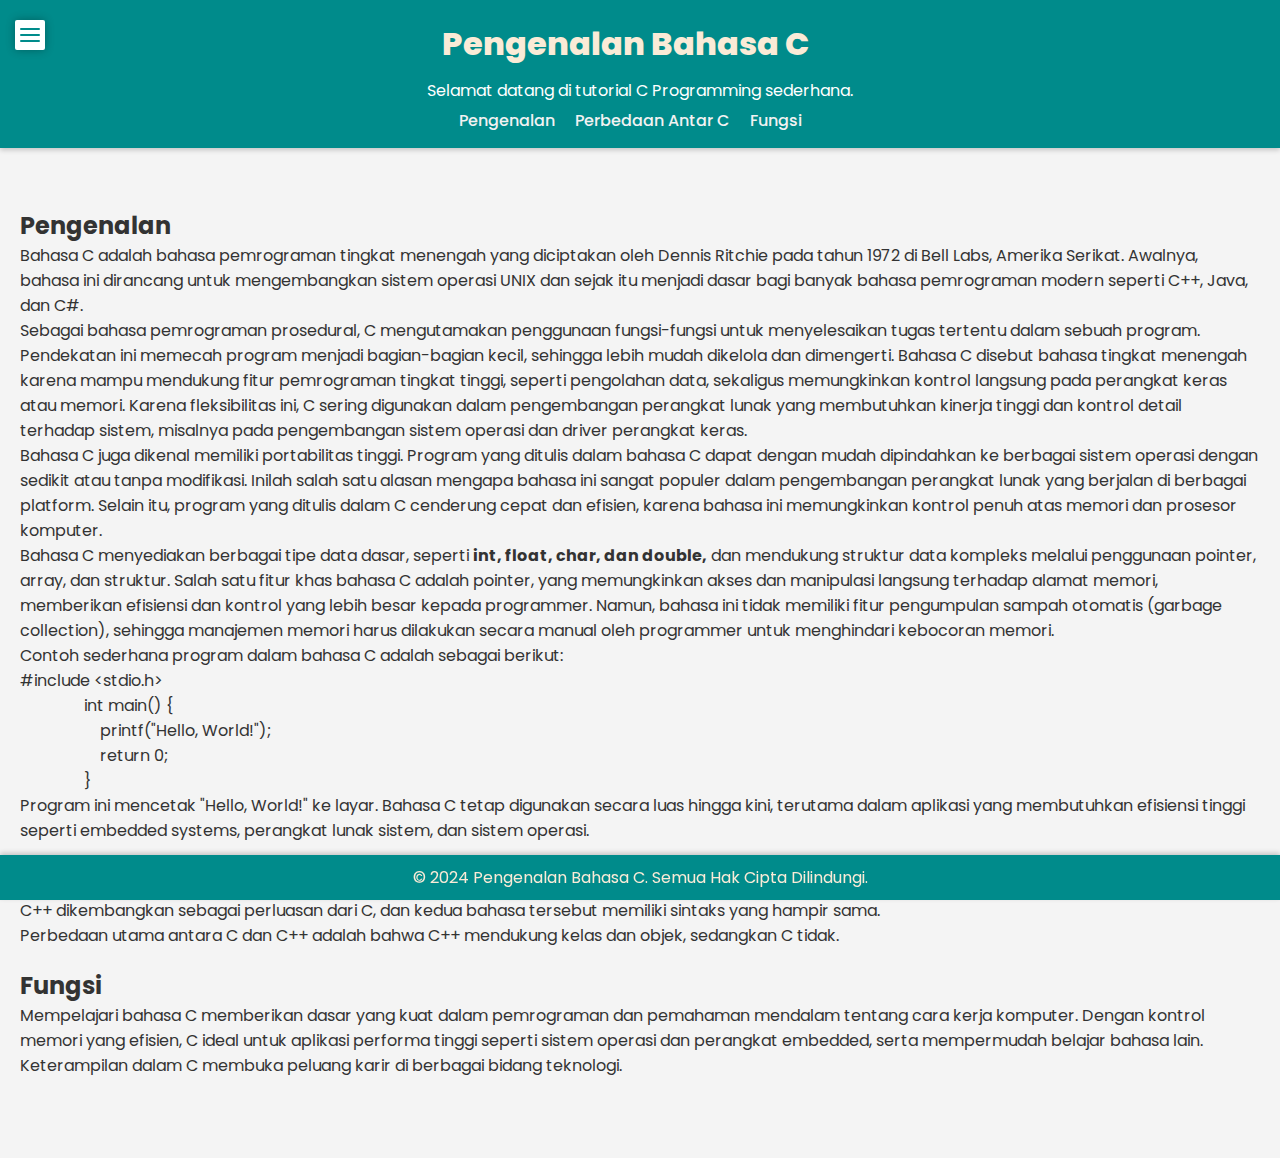
<file: index.html>
<!DOCTYPE html>
<html lang="en">
<head>
    <meta charset="UTF-8">
    <meta name="viewport" content="width=device-width, initial-scale=1.0">
    <title>Pengenalan Bahasa C</title>
    <link rel="stylesheet" href="style.css">
</head>
<body>
    <label>
        <input type="checkbox">
        <div class="toggle">
            <span class="top_line common"></span>
            <span class="middle_line common"></span>
            <span class="bottom_line common"></span>
        </div>
        <div class="slide">
            <h1>MENU</h1>
            <ul>
                <li><a href="index.html">Home</a></li>
                <li><a href="index2.html">Sintaksis Bahasa C</a></li>
                <li><a href="index3.html">Output C (Cetak Teks)</a></li>
                <li><a href="index4.html">C Komentar</a></li>
                <li><a href="index5.html">Operator Dalam C</a></li>
                <li><a href="index6.html">Struktur Kontrol Dalam C</a></li>
                <li><a href="index7.html">Penutup</a></li>
            </ul>
        </div>
      </label>
    <header>
        <h1>Pengenalan Bahasa C</h1>
        <p>Selamat datang di tutorial C Programming sederhana.</p>
        <nav>
            <ul>
                <li><a href="#introduction">Pengenalan</a></li>
                <li><a href="#difference">Perbedaan Antar C</a></li>
                <li><a href="#functions">Fungsi</a></li>
            </ul>
        </nav>
    </header>

    <main>
        <section id="introduction">
            <h2>Pengenalan</h2>
            <p>
                Bahasa C adalah bahasa pemrograman tingkat menengah yang diciptakan oleh Dennis Ritchie pada tahun 1972 di Bell Labs, 
                Amerika Serikat. Awalnya, bahasa ini dirancang untuk mengembangkan sistem operasi UNIX dan sejak itu menjadi dasar bagi banyak bahasa pemrograman modern seperti C++, Java, dan C#.
            </p>
            <p>
                Sebagai bahasa pemrograman prosedural, C mengutamakan penggunaan fungsi-fungsi untuk menyelesaikan tugas tertentu dalam sebuah program. 
                Pendekatan ini memecah program menjadi bagian-bagian kecil, sehingga lebih mudah dikelola dan dimengerti. Bahasa C disebut bahasa tingkat menengah karena mampu mendukung fitur pemrograman tingkat tinggi, 
                seperti pengolahan data, sekaligus memungkinkan kontrol langsung pada perangkat keras atau memori. Karena fleksibilitas ini, C sering digunakan dalam pengembangan perangkat lunak yang membutuhkan kinerja tinggi dan kontrol detail terhadap sistem, 
                misalnya pada pengembangan sistem operasi dan driver perangkat keras.
            </p>
            <p>
                Bahasa C juga dikenal memiliki portabilitas tinggi. Program yang ditulis dalam bahasa C dapat dengan mudah dipindahkan ke berbagai sistem operasi dengan sedikit atau tanpa modifikasi. 
                Inilah salah satu alasan mengapa bahasa ini sangat populer dalam pengembangan perangkat lunak yang berjalan di berbagai platform. Selain itu, program yang ditulis dalam C cenderung cepat dan efisien, 
                karena bahasa ini memungkinkan kontrol penuh atas memori dan prosesor komputer.
            </p>
            <p>
                Bahasa C menyediakan berbagai tipe data dasar, seperti <b>int, float, char, dan double,</b> dan mendukung struktur data kompleks melalui penggunaan pointer, array, dan struktur. 
                Salah satu fitur khas bahasa C adalah pointer, yang memungkinkan akses dan manipulasi langsung terhadap alamat memori, memberikan efisiensi dan kontrol yang lebih besar kepada programmer. 
                Namun, bahasa ini tidak memiliki fitur pengumpulan sampah otomatis (garbage collection), sehingga manajemen memori harus dilakukan secara manual oleh programmer untuk menghindari kebocoran memori.
            </p>
            <p>Contoh sederhana program dalam bahasa C adalah sebagai berikut:</p>
            <pre><code>#include &lt;stdio.h&gt;
                int main() {
                    printf("Hello, World!");
                    return 0;
                }</code></pre>
            <p>
                Program ini mencetak "Hello, World!" ke layar. Bahasa C tetap digunakan secara luas hingga kini, 
                terutama dalam aplikasi yang membutuhkan efisiensi tinggi seperti embedded systems, perangkat lunak sistem, dan sistem operasi.
            </p>
        </section>
        <section id="difference">
            <h2>Perbedaan antara C dan C++</h2>
            <ul>
                <li>C++ dikembangkan sebagai perluasan dari C, dan kedua bahasa tersebut memiliki sintaks yang hampir sama.</li>
                <li>Perbedaan utama antara C dan C++ adalah bahwa C++ mendukung kelas dan objek, sedangkan C tidak.</li>
            </ul>
        </section>
        <section id="functions">
            <h2>Fungsi</h2>
            <p>
                Mempelajari bahasa C memberikan dasar yang kuat dalam pemrograman dan pemahaman mendalam tentang cara kerja komputer. 
                Dengan kontrol memori yang efisien, C ideal untuk aplikasi performa tinggi seperti sistem operasi dan perangkat embedded, 
                serta mempermudah belajar bahasa lain. Keterampilan dalam C membuka peluang karir di berbagai bidang teknologi.
            </p>
        </section>
    </main>

    <footer>
        <p>&copy; 2024 Pengenalan Bahasa C. Semua Hak Cipta Dilindungi.</p>
    </footer>

    <script src="script.js"></script>
</body>
</html>
</file>
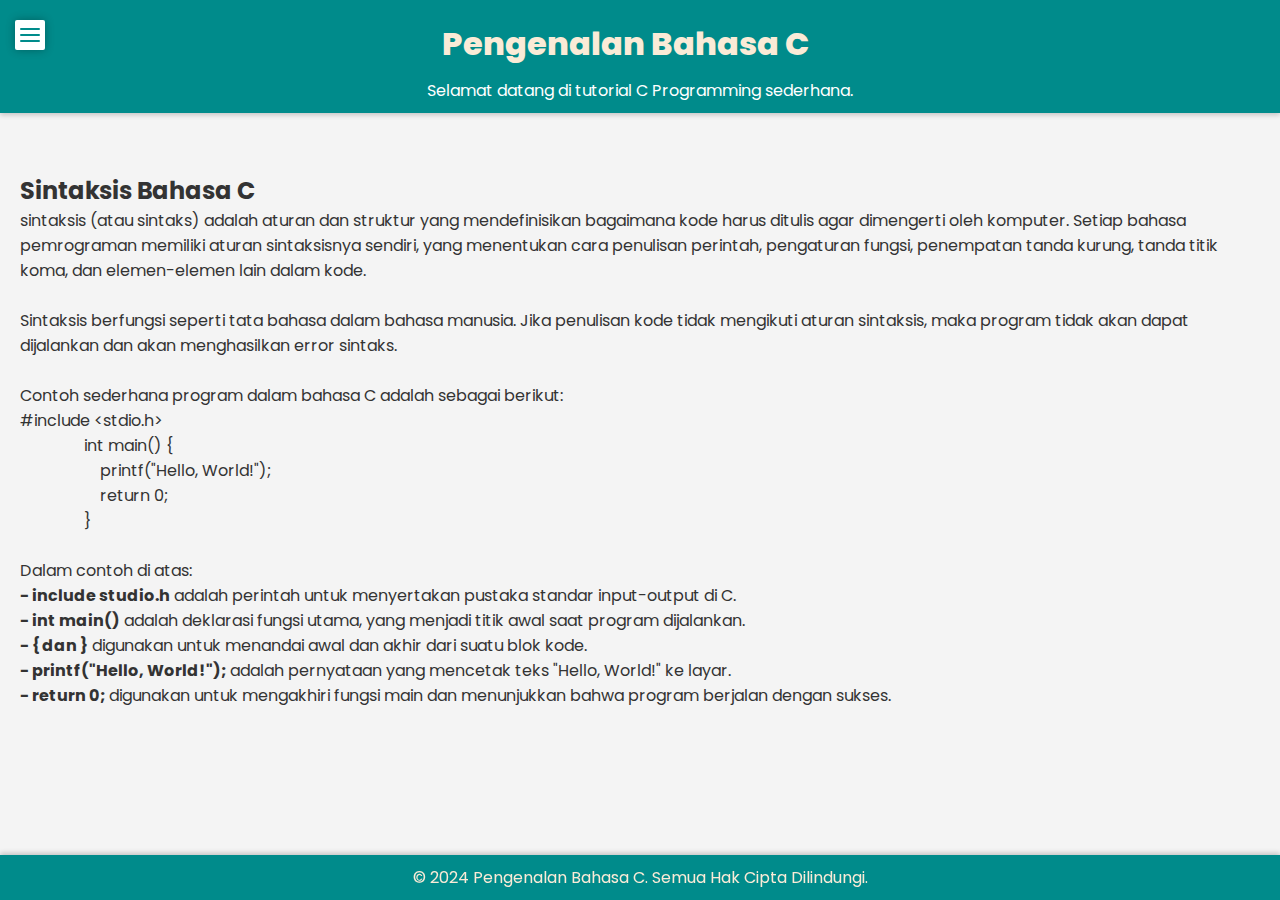
<file: index2.html>
<!DOCTYPE html>
<html lang="en">
<head>
    <meta charset="UTF-8">
    <meta name="viewport" content="width=device-width, initial-scale=1.0">
    <link rel="stylesheet" href="style.css">
    <title>Sintaksis Bahasa C</title>
</head>
<body>
    <label>
        <input type="checkbox">
        <div class="toggle">
            <span class="top_line common"></span>
            <span class="middle_line common"></span>
            <span class="bottom_line common"></span>
        </div>
        <div class="slide">
            <h1>MENU</h1>
            <ul>
                <li><a href="index.html">Home</a></li>
                <li><a href="index2.html">Sintaksis Bahasa C</a></li>
                <li><a href="index3.html">Output C (Cetak Teks)</a></li>
                <li><a href="index4.html">C Komentar</a></li>
                <li><a href="index5.html">Operator Dalam C</a></li>
                <li><a href="index6.html">Struktur Kontrol Dalam C</a></li>
                <li><a href="index7.html">Penutup</a></li>
            </ul>
        </div>
    </label>
    <header>
        <h1>Pengenalan Bahasa C</h1>
        <p>Selamat datang di tutorial C Programming sederhana.</p>
    </header>

    <main>
        <h2>Sintaksis Bahasa C</h2>
    <p>
        sintaksis (atau sintaks) adalah aturan dan struktur yang mendefinisikan bagaimana kode harus ditulis agar dimengerti oleh komputer. 
        Setiap bahasa pemrograman memiliki aturan sintaksisnya sendiri, yang menentukan cara penulisan perintah, pengaturan fungsi, penempatan tanda kurung, 
        tanda titik koma, dan elemen-elemen lain dalam kode.
    </p>
    <br>
    <p>
        Sintaksis berfungsi seperti tata bahasa dalam bahasa manusia. Jika penulisan kode tidak mengikuti aturan sintaksis, 
        maka program tidak akan dapat dijalankan dan akan menghasilkan error sintaks.
    </p>
    <br>
    <p>Contoh sederhana program dalam bahasa C adalah sebagai berikut:</p>
            <pre><code>#include &lt;stdio.h&gt;
                int main() {
                    printf("Hello, World!");
                    return 0;
                }</code></pre>
    <br>
    <p>Dalam contoh di atas:</p>
    <ul>
        <li><B>- include studio.h</B> adalah perintah untuk menyertakan pustaka standar input-output di C.</li>
        <li><b>- int main()</b> adalah deklarasi fungsi utama, yang menjadi titik awal saat program dijalankan.</li>
        <li><b>- { dan }</b> digunakan untuk menandai awal dan akhir dari suatu blok kode.</li>
        <li><b>- printf("Hello, World!");</b> adalah pernyataan yang mencetak teks "Hello, World!" ke layar.</li>
        <li><b>- return 0;</b> digunakan untuk mengakhiri fungsi main dan menunjukkan bahwa program berjalan dengan sukses.</li>
    </ul>
    </main>

    <footer>
        <p>&copy; 2024 Pengenalan Bahasa C. Semua Hak Cipta Dilindungi.</p>
    </footer>

    <script src="script.js"></script>
</body>
</html>
</file>
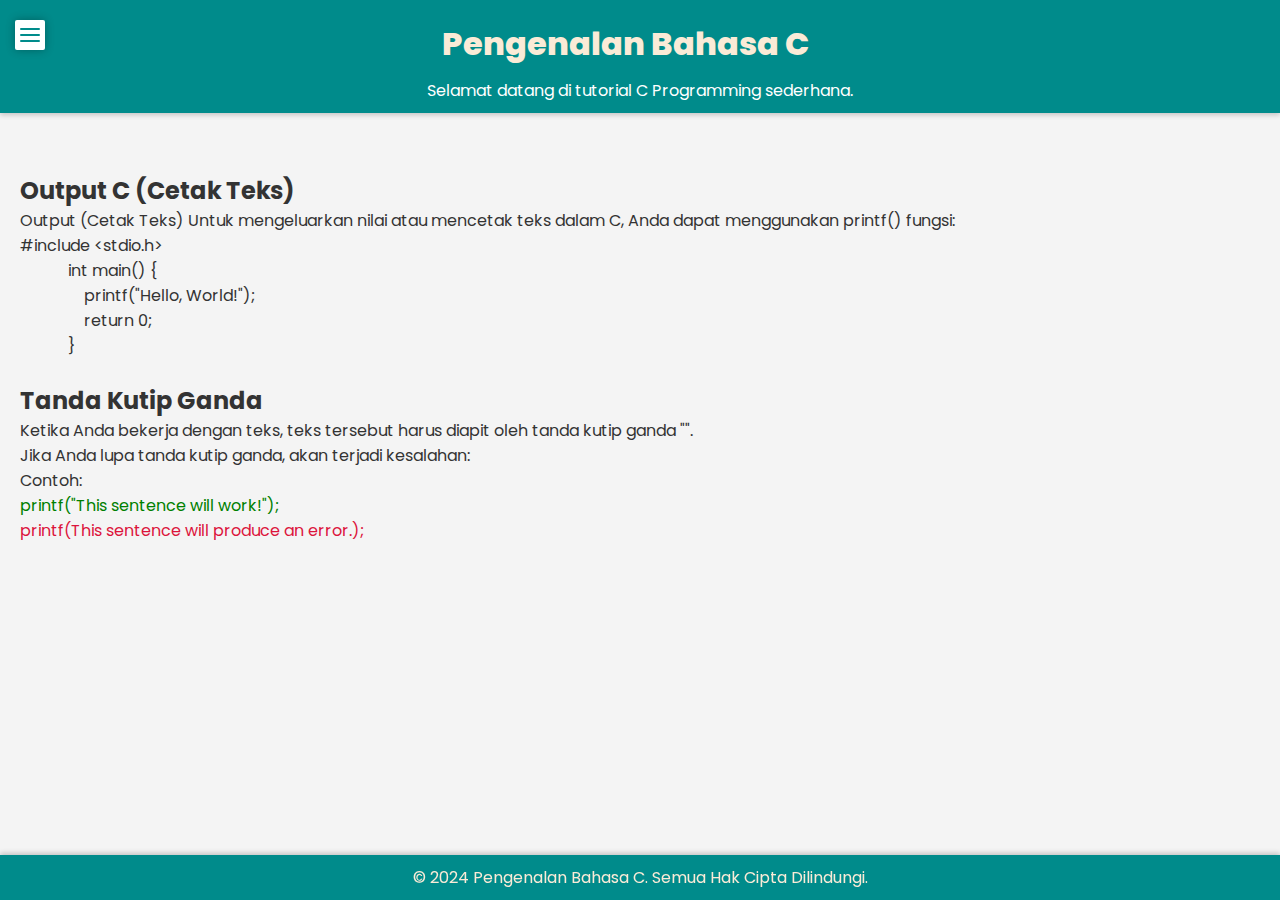
<file: index3.html>
<!DOCTYPE html>
<html lang="en">
<head>
    <meta charset="UTF-8">
    <meta name="viewport" content="width=device-width, initial-scale=1.0">
    <link rel="stylesheet" href="style.css">
    <title>Output C (Cetak Teks)</title>
</head>
<body>
    <label>
        <input type="checkbox">
        <div class="toggle">
            <span class="top_line common"></span>
            <span class="middle_line common"></span>
            <span class="bottom_line common"></span>
        </div>
        <div class="slide">
            <h1>MENU</h1>
            <ul>
                <li><a href="index.html">Home</a></li>
                <li><a href="index2.html">Sintaksis Bahasa C</a></li>
                <li><a href="index3.html">Output C (Cetak Teks)</a></li>
                <li><a href="index4.html">C Komentar</a></li>
                <li><a href="index5.html">Operator Dalam C</a></li>
                <li><a href="index6.html">Struktur Kontrol Dalam C</a></li>
                <li><a href="index7.html">Penutup</a></li>
            </ul>
        </div>
    </label>
    <header>
        <h1>Pengenalan Bahasa C</h1>
        <p>Selamat datang di tutorial C Programming sederhana.</p>
    </header>

    <main>
        <h2>Output C (Cetak Teks)</h2>
    <p>
        Output (Cetak Teks) Untuk mengeluarkan nilai atau mencetak teks dalam C, 
        Anda dapat menggunakan printf() fungsi: <br>
        <pre><code>#include &lt;stdio.h&gt;
            int main() {
                printf("Hello, World!");
                return 0;
            }</code></pre>
    </p>
    <br>
    <h2>Tanda Kutip Ganda</h2>
    <p>
        Ketika Anda bekerja dengan teks, teks tersebut harus diapit oleh tanda kutip ganda "". 
        <br>
        Jika Anda lupa tanda kutip ganda, akan terjadi kesalahan:
    </p>
    <p>
        Contoh: <br>
        <p style="color: green;">printf("This sentence will work!");</p>
        <p style="color: crimson;">printf(This sentence will produce an error.);</p>
    </p>
    </main>

    <footer>
        <p>&copy; 2024 Pengenalan Bahasa C. Semua Hak Cipta Dilindungi.</p>
    </footer>

    <script src="script.js"></script>
</body>
</html>
</file>
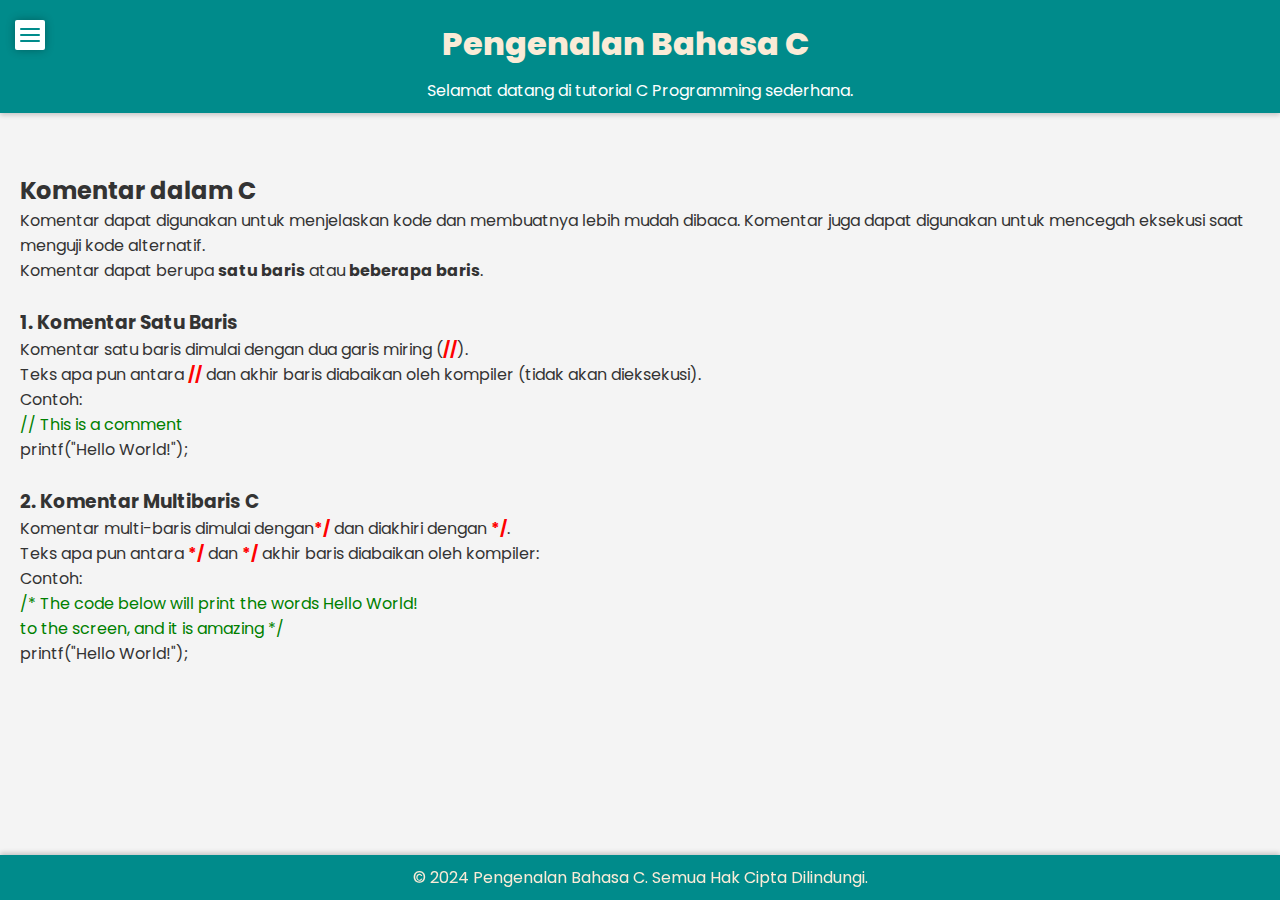
<file: index4.html>
<!DOCTYPE html>
<html lang="en">
<head>
    <meta charset="UTF-8">
    <meta name="viewport" content="width=device-width, initial-scale=1.0">
    <link rel="stylesheet" href="style.css">
    <title>C Komentar</title>
</head>
<body>
    <label>
        <input type="checkbox">
        <div class="toggle">
            <span class="top_line common"></span>
            <span class="middle_line common"></span>
            <span class="bottom_line common"></span>
        </div>
        <div class="slide">
            <h1>MENU</h1>
            <ul>
                <li><a href="index.html">Home</a></li>
                <li><a href="index2.html">Sintaksis Bahasa C</a></li>
                <li><a href="index3.html">Output C (Cetak Teks)</a></li>
                <li><a href="index4.html">C Komentar</a></li>
                <li><a href="index5.html">Operator Dalam C</a></li>
                <li><a href="index6.html">Struktur Kontrol Dalam C</a></li>
                <li><a href="index7.html">Penutup</a></li>
            </ul>
        </div>
    </label>
    <header>
        <h1>Pengenalan Bahasa C</h1>
        <p>Selamat datang di tutorial C Programming sederhana.</p>
    </header>

    <main>
        <h2>Komentar dalam C</h2>
    <p>
        Komentar dapat digunakan untuk menjelaskan kode dan membuatnya lebih mudah dibaca. Komentar juga dapat digunakan untuk mencegah eksekusi saat menguji kode alternatif. 
        <br>
        Komentar dapat berupa <b>satu baris</b> atau <b>beberapa baris</b>.
    </p>
    <br>
    <h3>1. Komentar Satu Baris</h3>
    <p>
        Komentar satu baris dimulai dengan dua garis miring (<b style="color: red;">//</b>). 
        <br>
        Teks apa pun antara <b style="color: red;">//</b> dan akhir baris diabaikan oleh kompiler (tidak akan dieksekusi).
    </p>
    <p>
        Contoh:
        <p style="color: green;">// This is a comment</p>
        <p>printf("Hello World!");</p>
    </p>
    <br>
    <h3>2. Komentar Multibaris C</h3>
    <p>
        Komentar multi-baris dimulai dengan<b style="color: red;">*/</b> dan diakhiri dengan <b style="color: red;">*/</b>. 
        <br>
        Teks apa pun antara <b style="color: red;">*/</b> dan <b style="color: red;">*/</b> akhir baris diabaikan oleh kompiler:
    </p>
    <p>
        Contoh:
        <p style="color: green;">/* The code below will print the words Hello World! <br>
            to the screen, and it is amazing */</p>
        <p>printf("Hello World!");</p>
    </p>
    </main>

    <footer>
        <p>&copy; 2024 Pengenalan Bahasa C. Semua Hak Cipta Dilindungi.</p>
    </footer>

    <script src="script.js"></script>
</body>
</html>
</file>
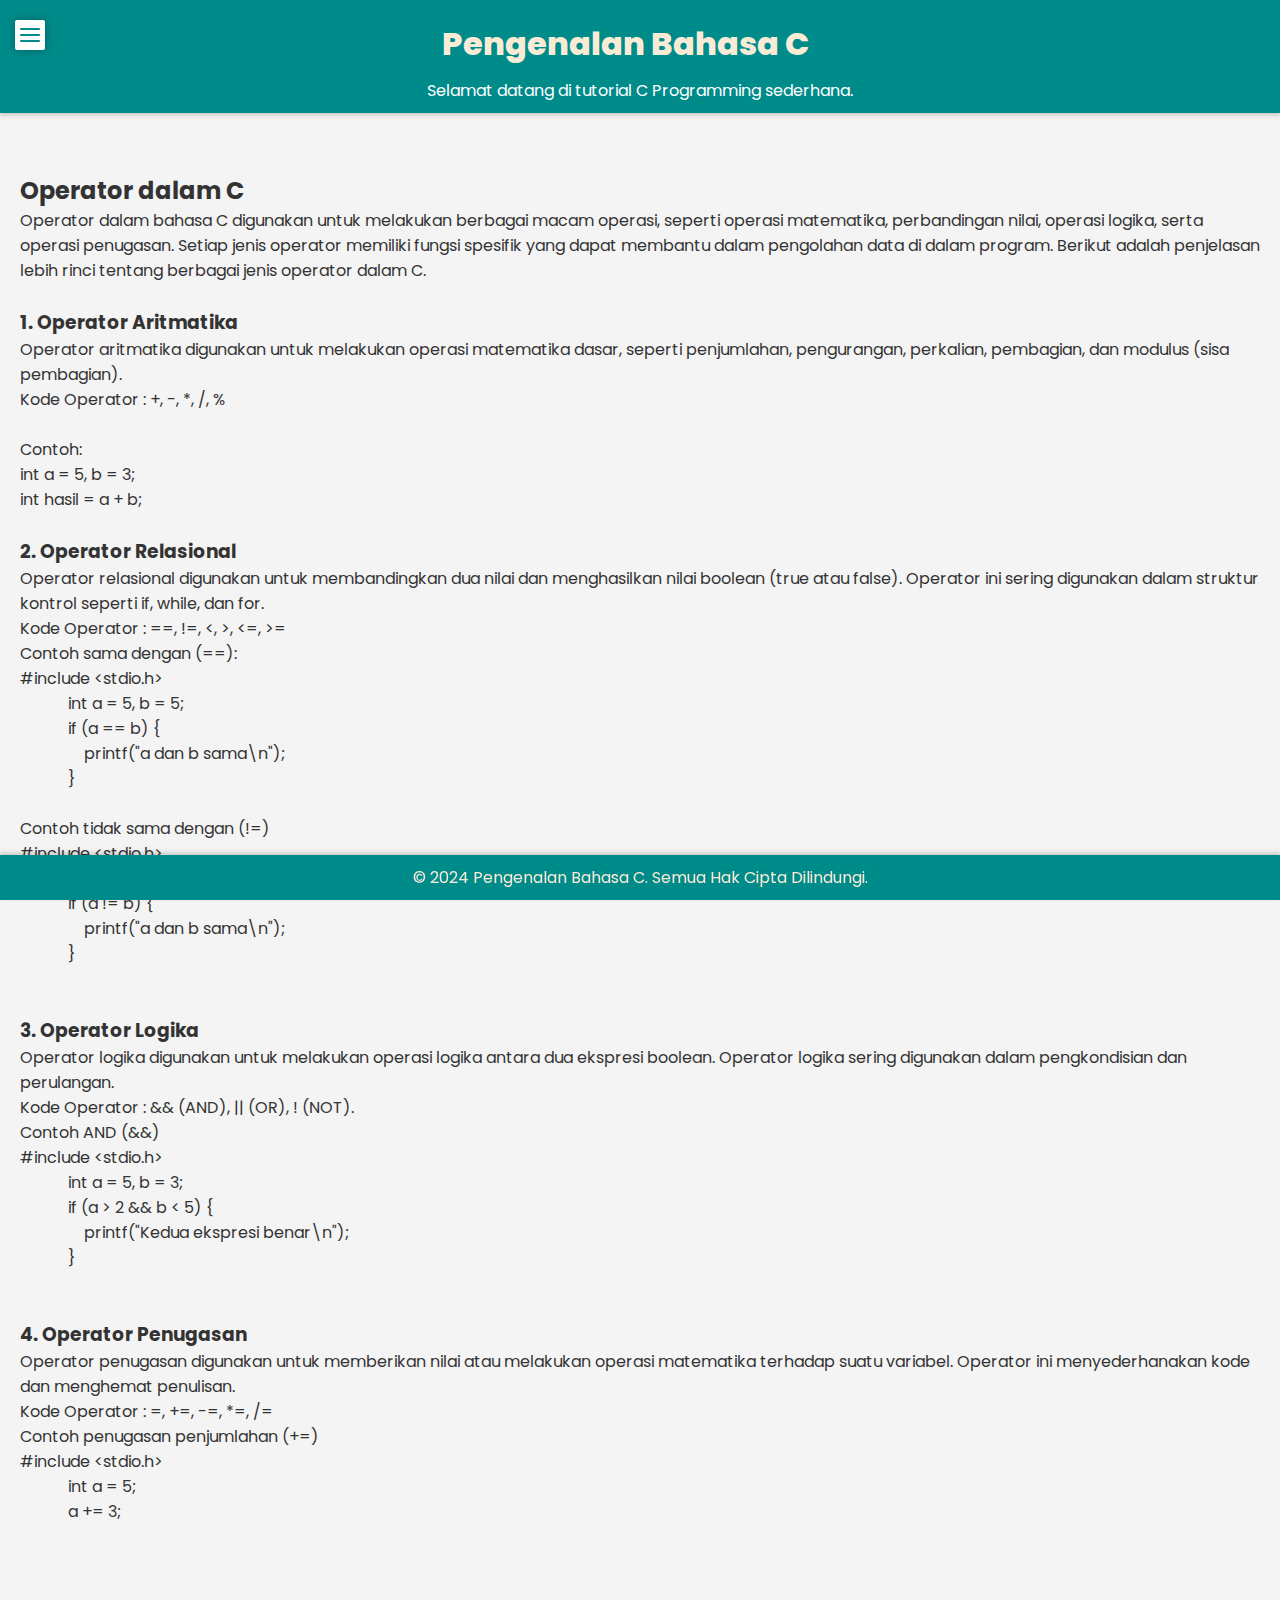
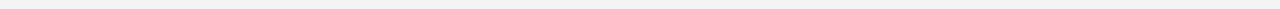
<file: index5.html>
<!DOCTYPE html>
<html lang="en">
<head>
    <meta charset="UTF-8">
    <meta name="viewport" content="width=device-width, initial-scale=1.0">
    <link rel="stylesheet" href="style.css">
    <title>Operator Dalam C</title>
</head>
<body>
    <label>
        <input type="checkbox">
        <div class="toggle">
            <span class="top_line common"></span>
            <span class="middle_line common"></span>
            <span class="bottom_line common"></span>
        </div>
        <div class="slide">
            <h1>MENU</h1>
            <ul>
                <li><a href="index.html">Home</a></li>
                <li><a href="index2.html">Sintaksis Bahasa C</a></li>
                <li><a href="index3.html">Output C (Cetak Teks)</a></li>
                <li><a href="index4.html">C Komentar</a></li>
                <li><a href="index5.html">Operator Dalam C</a></li>
                <li><a href="index6.html">Struktur Kontrol Dalam C</a></li>
                <li><a href="index7.html">Penutup</a></li>
            </ul>
        </div>
    </label>
    <header>
        <h1>Pengenalan Bahasa C</h1>
        <p>Selamat datang di tutorial C Programming sederhana.</p>
    </header>

    <main>
        <h2>Operator dalam C</h2>
    <p>
        Operator dalam bahasa C digunakan untuk melakukan berbagai macam operasi, seperti operasi matematika, 
        perbandingan nilai, operasi logika, serta operasi penugasan. Setiap jenis operator memiliki fungsi spesifik yang dapat 
        membantu dalam pengolahan data di dalam program. Berikut adalah penjelasan lebih rinci tentang berbagai jenis operator dalam C.
    </p>
    <br>
    <h3>1. Operator Aritmatika</h3>
    <p>
        Operator aritmatika digunakan untuk melakukan operasi matematika dasar, seperti penjumlahan, 
        pengurangan, perkalian, pembagian, dan modulus (sisa pembagian).
    </p>
    <p>Kode Operator : +, -, *, /, %</p>
    <br>
    <p>
        Contoh:
        <p>
            int a = 5, b = 3; <br>
            int hasil = a + b;
        </p>
    </p>
    <br>
    <h3>2. Operator Relasional</h3>
    <p>
        Operator relasional digunakan untuk membandingkan dua nilai dan 
        menghasilkan nilai boolean (true atau false). Operator ini sering 
        digunakan dalam struktur kontrol seperti if, while, dan for.
    </p>
    <p>Kode Operator : ==, !=, <, >, <=, >=</p>
    <p>
        Contoh sama dengan (==):
        <pre><code>#include &lt;stdio.h&gt;
            int a = 5, b = 5;
            if (a == b) {
                printf("a dan b sama\n");
            }
            </code></pre>
    </p>
    <p>
        Contoh tidak sama dengan (!=)
        <pre><code>#include &lt;stdio.h&gt;
            int a = 5, b = 10;
            if (a != b) {
                printf("a dan b sama\n");
            }
            </code></pre>
    </p>
    <br>
    <h3>3. Operator Logika</h3>
    <p>
        Operator logika digunakan untuk melakukan operasi logika antara dua ekspresi boolean. 
        Operator logika sering digunakan dalam pengkondisian dan perulangan.
    </p>
    <p>Kode Operator : && (AND), || (OR), ! (NOT).</p>
    <p>
        Contoh AND (&&)
        <pre><code>#include &lt;stdio.h&gt;
            int a = 5, b = 3;
            if (a > 2 && b < 5) {
                printf("Kedua ekspresi benar\n");
            }
            </code></pre>
    </p>
    <br>
    <h3>4. Operator Penugasan</h3>
    <p>
        Operator penugasan digunakan untuk memberikan nilai atau melakukan operasi matematika terhadap suatu 
        variabel. Operator ini menyederhanakan kode dan menghemat penulisan.
    </p>
    <p>Kode Operator : =, +=, -=, *=, /=</p>
    <p>
        Contoh penugasan penjumlahan (+=)
        <pre><code>#include &lt;stdio.h&gt;
            int a = 5;
            a += 3;
            </code></pre>
    </p>
    </main>

    <footer>
        <p>&copy; 2024 Pengenalan Bahasa C. Semua Hak Cipta Dilindungi.</p>
    </footer>

    <script src="script.js"></script>
</body>
</html>
</file>
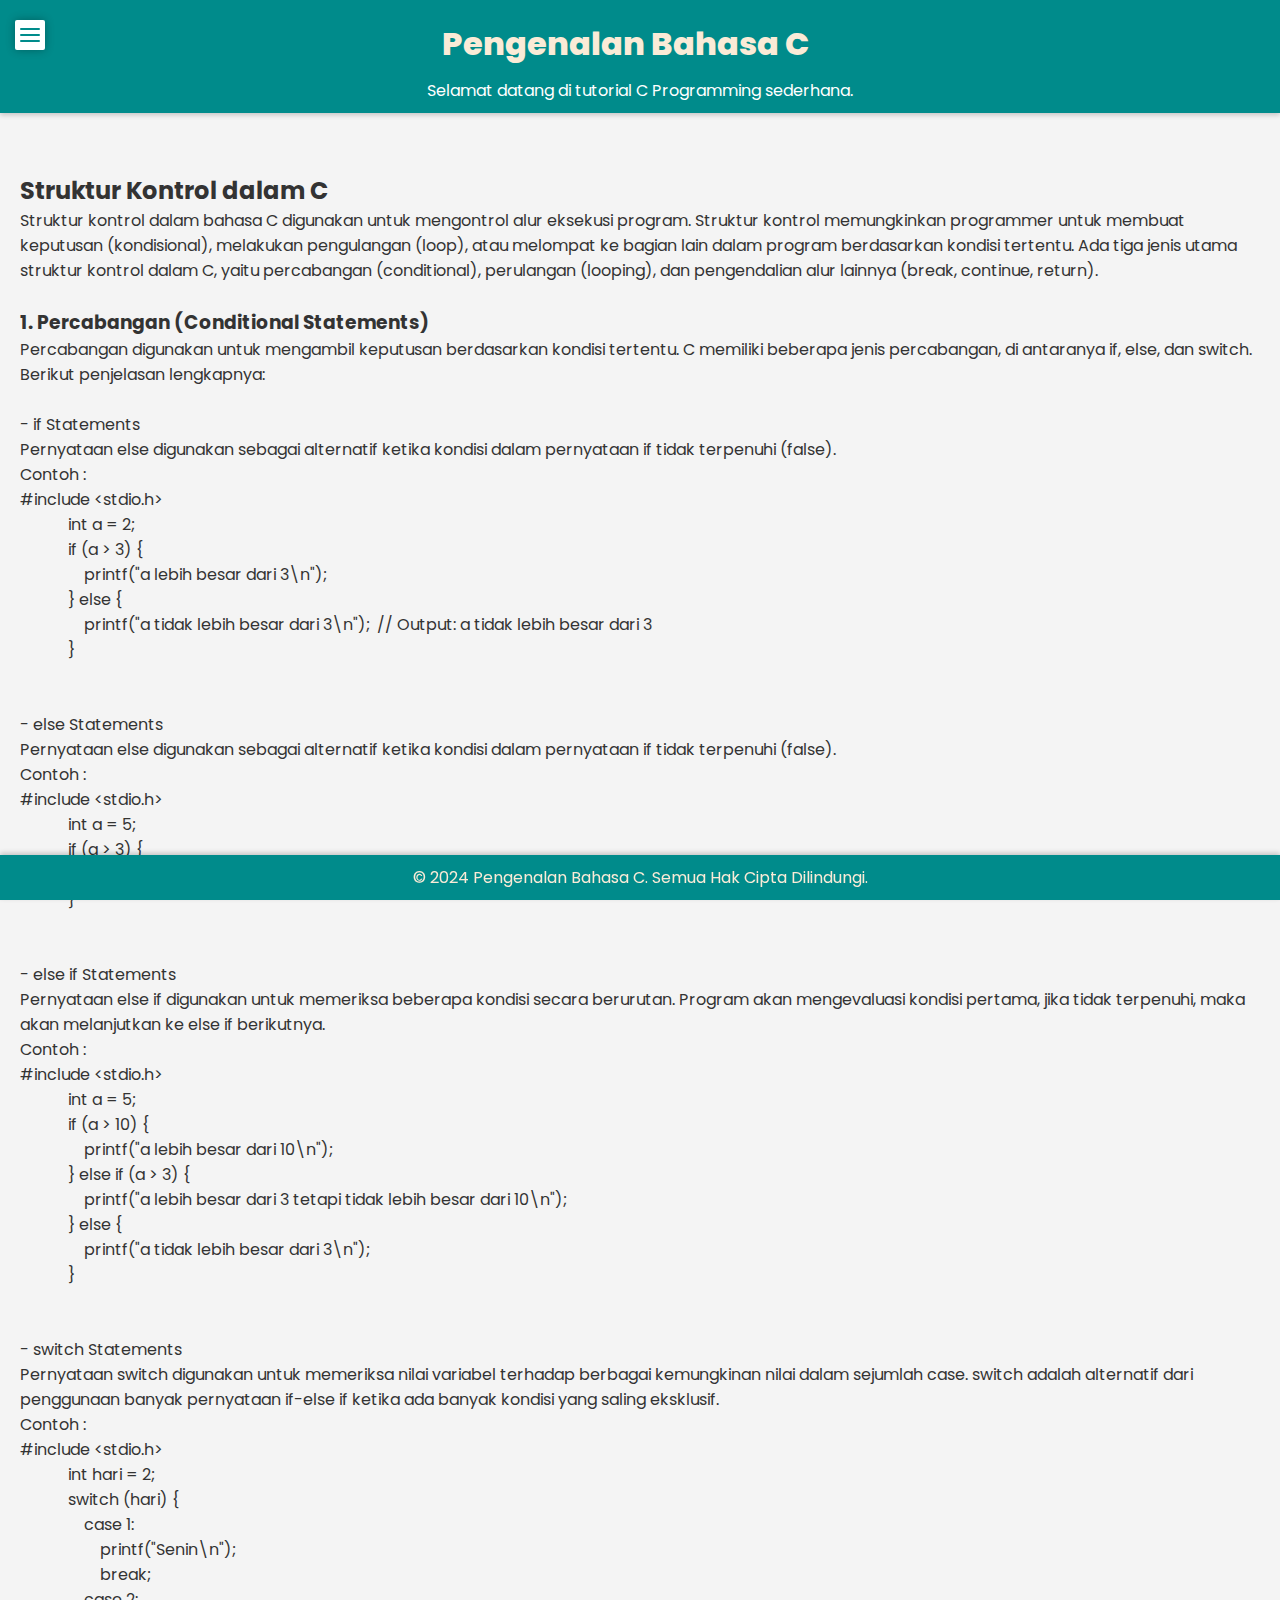
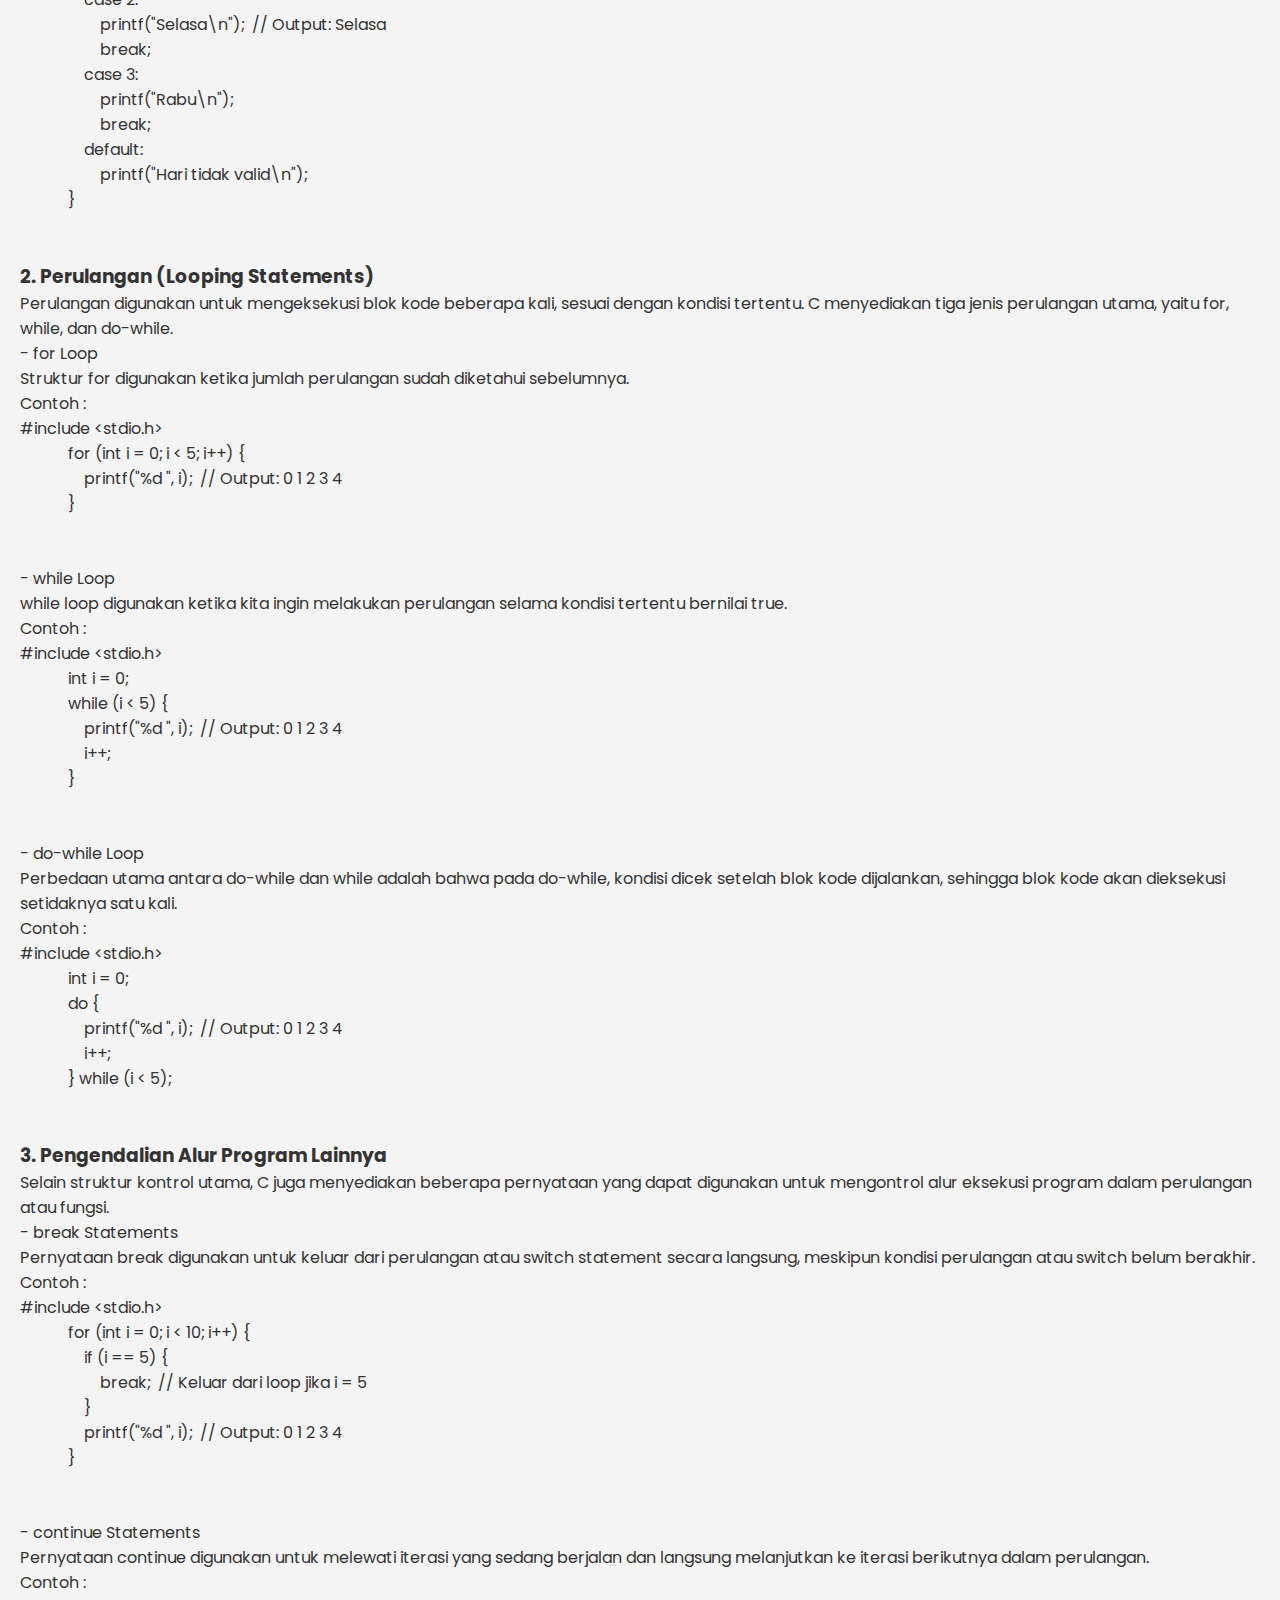
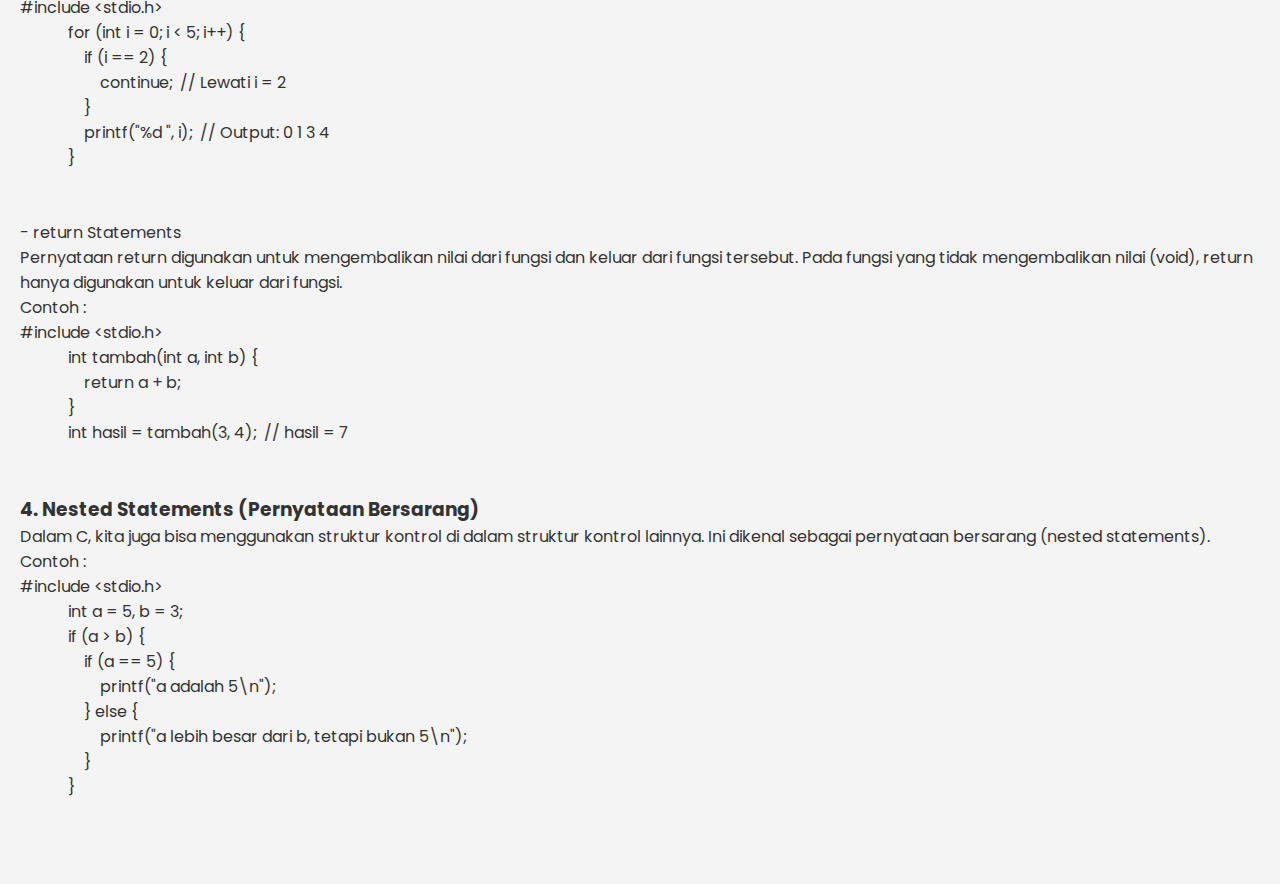
<file: index6.html>
<!DOCTYPE html>
<html lang="en">
<head>
    <meta charset="UTF-8">
    <meta name="viewport" content="width=device-width, initial-scale=1.0">
    <link rel="stylesheet" href="style.css">
    <title>Struktur Kontrol Dalam C</title>
</head>
<body>
    <label>
        <input type="checkbox">
        <div class="toggle">
            <span class="top_line common"></span>
            <span class="middle_line common"></span>
            <span class="bottom_line common"></span>
        </div>
        <div class="slide">
            <h1>MENU</h1>
            <ul>
                <li><a href="index.html">Home</a></li>
                <li><a href="index2.html">Sintaksis Bahasa C</a></li>
                <li><a href="index3.html">Output C (Cetak Teks)</a></li>
                <li><a href="index4.html">C Komentar</a></li>
                <li><a href="index5.html">Operator Dalam C</a></li>
                <li><a href="index6.html">Struktur Kontrol Dalam C</a></li>
                <li><a href="index7.html">Penutup</a></li>
            </ul>
        </div>
    </label>
    <header>
        <h1>Pengenalan Bahasa C</h1>
        <p>Selamat datang di tutorial C Programming sederhana.</p>
    </header>

    <main>
        <h2>Struktur Kontrol dalam C</h2>
    <p>
        Struktur kontrol dalam bahasa C digunakan untuk mengontrol alur eksekusi
        program. Struktur kontrol memungkinkan programmer untuk membuat keputusan
        (kondisional), melakukan pengulangan (loop), atau melompat ke bagian lain
        dalam program berdasarkan kondisi tertentu. Ada tiga jenis utama struktur
        kontrol dalam C, yaitu percabangan (conditional), perulangan (looping),
        dan pengendalian alur lainnya (break, continue, return).
    </p>
    <br>
    <h3>1. Percabangan (Conditional Statements)</h3>
    <p>
        Percabangan digunakan untuk mengambil keputusan berdasarkan kondisi 
        tertentu. C memiliki beberapa jenis percabangan, di antaranya if, else, 
        dan switch. Berikut penjelasan lengkapnya:
    </p>
    <br>
    <p>- if Statements</p>
    <p>
        Pernyataan else digunakan sebagai alternatif ketika kondisi dalam
        pernyataan if tidak terpenuhi (false).
    </p>
    <p>
        Contoh :
        <pre><code>#include &lt;stdio.h&gt;
            int a = 2;
            if (a > 3) {
                printf("a lebih besar dari 3\n");
            } else {
                printf("a tidak lebih besar dari 3\n");  // Output: a tidak lebih besar dari 3
            }
            </code></pre>
    </p>
    <br>
    <p>- else Statements</p>
    <p>
        Pernyataan else digunakan sebagai alternatif ketika kondisi dalam 
        pernyataan if tidak terpenuhi (false).
    </p>
    <p>
        Contoh :
        <pre><code>#include &lt;stdio.h&gt;
            int a = 5;
            if (a > 3) {
                printf("a lebih besar dari 3\n");
            }
            </code></pre>
    </p>
    <br>
    <p>- else if Statements</p>
    <p>
        Pernyataan else if digunakan untuk memeriksa beberapa kondisi secara 
        berurutan. Program akan mengevaluasi kondisi pertama, jika tidak terpenuhi, 
        maka akan melanjutkan ke else if berikutnya.
    </p>
    <p>
        Contoh :
        <pre><code>#include &lt;stdio.h&gt;
            int a = 5;
            if (a > 10) {
                printf("a lebih besar dari 10\n");
            } else if (a > 3) {
                printf("a lebih besar dari 3 tetapi tidak lebih besar dari 10\n");
            } else {
                printf("a tidak lebih besar dari 3\n");
            }
            </code></pre>
    </p>
    <br>
    <p>- switch Statements</p>
    <p>
        Pernyataan switch digunakan untuk memeriksa nilai variabel terhadap 
        berbagai kemungkinan nilai dalam sejumlah case. switch adalah alternatif 
        dari penggunaan banyak pernyataan if-else if ketika ada banyak kondisi 
        yang saling eksklusif.
    </p>
    <p>
        Contoh :
        <pre><code>#include &lt;stdio.h&gt;
            int hari = 2;
            switch (hari) {
                case 1:
                    printf("Senin\n");
                    break;
                case 2:
                    printf("Selasa\n");  // Output: Selasa
                    break;
                case 3:
                    printf("Rabu\n");
                    break;
                default:
                    printf("Hari tidak valid\n");
            }
            </code></pre>
    </p>
    <br>
    <h3>2. Perulangan (Looping Statements)</h3>
    <p>
        Perulangan digunakan untuk mengeksekusi blok kode beberapa kali, 
        sesuai dengan kondisi tertentu. C menyediakan tiga jenis perulangan 
        utama, yaitu for, while, dan do-while.
    </p>
    <p>- for Loop</p>
    Struktur for digunakan ketika jumlah perulangan sudah diketahui sebelumnya.
    <p>
        Contoh :
        <pre><code>#include &lt;stdio.h&gt;
            for (int i = 0; i < 5; i++) {
                printf("%d ", i);  // Output: 0 1 2 3 4
            }
            </code></pre>
    </p>
    <br>
    <p>- while Loop</p>
    <p>
        while loop digunakan ketika kita ingin melakukan perulangan 
        selama kondisi tertentu bernilai true.
    </p>
    <p>
        Contoh :
        <pre><code>#include &lt;stdio.h&gt;
            int i = 0;
            while (i < 5) {
                printf("%d ", i);  // Output: 0 1 2 3 4
                i++;
            }
            </code></pre>
    </p>
    <br>
    <p>- do-while Loop</p>
    <p>
        Perbedaan utama antara do-while dan while adalah bahwa pada do-while, 
        kondisi dicek setelah blok kode dijalankan, sehingga blok kode akan 
        dieksekusi setidaknya satu kali.
    </p>
    <p>
        Contoh :
        <pre><code>#include &lt;stdio.h&gt;
            int i = 0;
            do {
                printf("%d ", i);  // Output: 0 1 2 3 4
                i++;
            } while (i < 5);
            </code></pre>
    </p>
    <br>
    <h3>3. Pengendalian Alur Program Lainnya</h3>
    <p>
        Selain struktur kontrol utama, C juga menyediakan beberapa pernyataan 
        yang dapat digunakan untuk mengontrol alur eksekusi program dalam 
        perulangan atau fungsi.
    </p>
    <p>- break Statements</p>
    <p>
        Pernyataan break digunakan untuk keluar dari perulangan atau switch 
        statement secara langsung, meskipun kondisi perulangan atau switch 
        belum berakhir.
    </p>
    <p>
        Contoh :
        <pre><code>#include &lt;stdio.h&gt;
            for (int i = 0; i < 10; i++) {
                if (i == 5) {
                    break;  // Keluar dari loop jika i = 5
                }
                printf("%d ", i);  // Output: 0 1 2 3 4
            }            
            </code></pre>
    </p>
    <br>
    <p>- continue Statements</p>
    <p>
        Pernyataan continue digunakan untuk melewati iterasi yang sedang berjalan 
        dan langsung melanjutkan ke iterasi berikutnya dalam perulangan.
    </p>
    <p>
        Contoh :
        <pre><code>#include &lt;stdio.h&gt;
            for (int i = 0; i < 5; i++) {
                if (i == 2) {
                    continue;  // Lewati i = 2
                }
                printf("%d ", i);  // Output: 0 1 3 4
            }
            </code></pre>
    </p>
    <br>
    <p>- return Statements</p>
    <p>
        Pernyataan return digunakan untuk mengembalikan nilai dari fungsi dan 
        keluar dari fungsi tersebut. Pada fungsi yang tidak mengembalikan nilai 
        (void), return hanya digunakan untuk keluar dari fungsi.
    </p>
    <p>
        Contoh :
        <pre><code>#include &lt;stdio.h&gt;
            int tambah(int a, int b) {
                return a + b;
            }
            int hasil = tambah(3, 4);  // hasil = 7
            </code></pre>
    </p>
    <br>
    <h3>4. Nested Statements (Pernyataan Bersarang)</h3>
    <p>
        Dalam C, kita juga bisa menggunakan struktur kontrol di dalam struktur 
        kontrol lainnya. Ini dikenal sebagai pernyataan bersarang 
        (nested statements).
    </p>
    <p>
        Contoh :
        <pre><code>#include &lt;stdio.h&gt;
            int a = 5, b = 3;
            if (a > b) {
                if (a == 5) {
                    printf("a adalah 5\n");
                } else {
                    printf("a lebih besar dari b, tetapi bukan 5\n");
                }
            }
            </code></pre>
    </p>
    </main>

    <footer>
        <p>&copy; 2024 Pengenalan Bahasa C. Semua Hak Cipta Dilindungi.</p>
    </footer>

    <script src="script.js"></script>
</body>
</html>
</file>
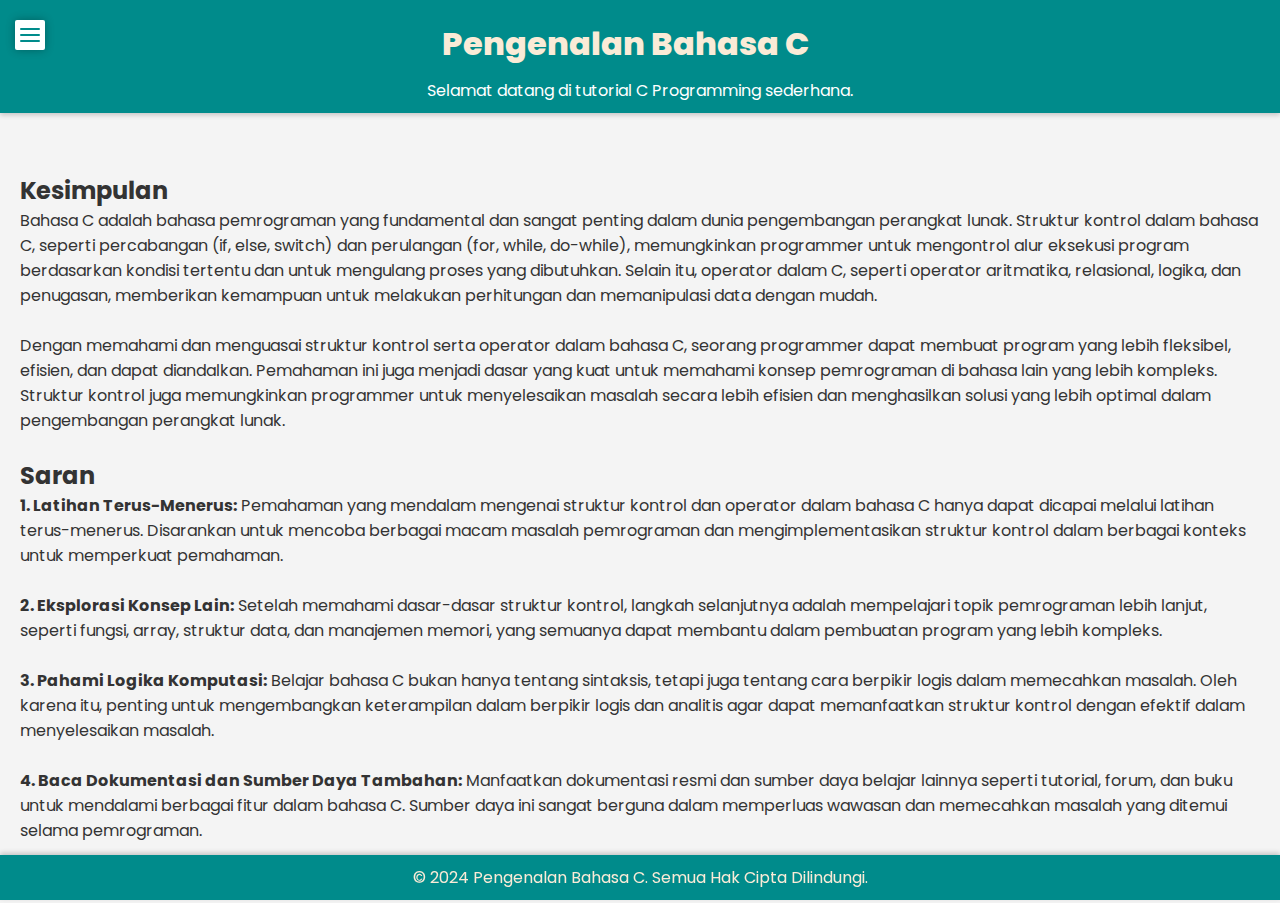
<file: index7.html>
<!DOCTYPE html>
<html lang="en">
<head>
    <meta charset="UTF-8">
    <meta name="viewport" content="width=device-width, initial-scale=1.0">
    <link rel="stylesheet" href="style.css">
    <title>Penutup</title>
</head>
<body>
    <label>
        <input type="checkbox">
        <div class="toggle">
            <span class="top_line common"></span>
            <span class="middle_line common"></span>
            <span class="bottom_line common"></span>
        </div>
        <div class="slide">
            <h1>MENU</h1>
            <ul>
                <li><a href="index.html">Home</a></li>
                <li><a href="index2.html">Sintaksis Bahasa C</a></li>
                <li><a href="index3.html">Output C (Cetak Teks)</a></li>
                <li><a href="index4.html">C Komentar</a></li>
                <li><a href="index5.html">Operator Dalam C</a></li>
                <li><a href="index6.html">Struktur Kontrol Dalam C</a></li>
                <li><a href="index7.html">Penutup</a></li>
            </ul>
        </div>
    </label>
    <header>
        <h1>Pengenalan Bahasa C</h1>
        <p>Selamat datang di tutorial C Programming sederhana.</p>
    </header>

    <main>
        <h2>Kesimpulan</h2>
        <p>
            Bahasa C adalah bahasa pemrograman yang fundamental dan sangat penting 
            dalam dunia pengembangan perangkat lunak. Struktur kontrol dalam bahasa C, 
            seperti percabangan (if, else, switch) dan perulangan (for, while, do-while), 
            memungkinkan programmer untuk mengontrol alur eksekusi program berdasarkan 
            kondisi tertentu dan untuk mengulang proses yang dibutuhkan. Selain itu, 
            operator dalam C, seperti operator aritmatika, relasional, logika, dan 
            penugasan, memberikan kemampuan untuk melakukan perhitungan dan memanipulasi 
            data dengan mudah.
        </p>
        <br>
        <p>
            Dengan memahami dan menguasai struktur kontrol serta operator dalam 
            bahasa C, seorang programmer dapat membuat program yang lebih fleksibel, 
            efisien, dan dapat diandalkan. Pemahaman ini juga menjadi dasar yang kuat 
            untuk memahami konsep pemrograman di bahasa lain yang lebih kompleks. 
            Struktur kontrol juga memungkinkan programmer untuk menyelesaikan masalah 
            secara lebih efisien dan menghasilkan solusi yang lebih optimal dalam pengembangan 
            perangkat lunak.
        </p>
        <br>
        <h2>Saran</h2>
        <p>
            <b>1. Latihan Terus-Menerus:</b> Pemahaman yang mendalam mengenai struktur 
            kontrol dan operator dalam bahasa C hanya dapat dicapai melalui latihan 
            terus-menerus. Disarankan untuk mencoba berbagai macam masalah pemrograman 
            dan mengimplementasikan struktur kontrol dalam berbagai konteks untuk 
            memperkuat pemahaman.
        </p>
        <br>
        <p>
            <b>2. Eksplorasi Konsep Lain:</b> Setelah memahami dasar-dasar 
            struktur kontrol, langkah selanjutnya adalah mempelajari topik 
            pemrograman lebih lanjut, seperti fungsi, array, struktur data, 
            dan manajemen memori, yang semuanya dapat membantu dalam pembuatan 
            program yang lebih kompleks.
        </p>
        <br>
        <p>
            <b>3. Pahami Logika Komputasi:</b> Belajar bahasa C bukan hanya 
            tentang sintaksis, tetapi juga tentang cara berpikir logis dalam 
            memecahkan masalah. Oleh karena itu, penting untuk mengembangkan 
            keterampilan dalam berpikir logis dan analitis agar dapat memanfaatkan 
            struktur kontrol dengan efektif dalam menyelesaikan masalah.
        </p>
        <br>
        <p>
            <b>4. Baca Dokumentasi dan Sumber Daya Tambahan:</b> Manfaatkan 
            dokumentasi resmi dan sumber daya belajar lainnya seperti tutorial, 
            forum, dan buku untuk mendalami berbagai fitur dalam bahasa C. 
            Sumber daya ini sangat berguna dalam memperluas wawasan dan memecahkan 
            masalah yang ditemui selama pemrograman.
        </p>
    </main>

    <footer>
        <p>&copy; 2024 Pengenalan Bahasa C. Semua Hak Cipta Dilindungi.</p>
    </footer>

    <script src="script.js"></script>
</body>
</html>
</file>
<file: style.css>
@import url('https://fonts.googleapis.com/css2?family=Poppins:wght@500;800&display=swap');
*{
    margin: 0;
    padding: 0;
    box-sizing: border-box;
    font-family: 'Poppins',sans-serif;
}
body{
    background-color: #f2f2f2;
}
.slide{
    height: 100%;
    width: 180px;
    position: absolute;
    background-color: #fff;
    transition: 0.5s ease;
    transform: translateX(-180px);
}
h1{
    color: #008b8b;
    font-weight: 800;
    text-align: right;
    padding: 10px 0;
    padding-right: 30px;
    pointer-events: none;
}
ul li{
    list-style: none;
}
ul li a{
    color: #011a41;
    font-weight: 500;
    padding: 5px 0;
    display: block;
    text-transform: capitalize;
    text-decoration: none;
    transition: 0.2s ease-out;
}
ul li:hover a{
    color: #fff;
    background-color: #008b8b;
}
input{
    display: none;
    visibility: hidden;
}
.toggle{
    position: absolute;
    height: 30px;
    width: 30px;
    top: 20px;
    left: 15px;
    z-index: 1;
    cursor: pointer;
    border-radius: 2px;
    background-color: #fff;
    box-shadow: 0 0 10px rgba(0, 0, 0, 0.3);
}
.toggle .common{
    position: absolute;
    height: 2px;
    width: 20px;
    background-color: #008b8b;
    border-radius: 50px;
    transition: 0.3s ease;
}
.toggle .top_line{
    top: 30%;
    left: 50%;
    transform: translate(-50%,-50%);
}
.toggle .middle_line{
    top: 50%;
    left: 50%;
    transform: translate(-50%,-50%);
}
.toggle .bottom_line{
    top: 70%;
    left: 50%;
    transform: translate(-50%,-50%);
}
input:checked ~ .toggle .top_line{
    left: 2px;
    top: 14px;
    width: 25px;
    transform: rotate(45deg);
}
input:checked ~ .toggle .bottom_line{
    left: 2px;
    top: 14px;
    width: 25px;
    transform: rotate(-45deg);
}
input:checked ~ .toggle .middle_line {
    left: 2px;
    top: 14px;
    width: 25px;
    opacity: 0;
    transform: translateX(20px);
}
input:checked ~ .slide{
    transform: translateX(0);
    box-shadow: 0 0  15px rgba(0, 0, 0, 0.5);
}
body {
    font-family: Arial, sans-serif;
    margin: 0;
    padding: 0;
    color: #333;
    background-color: #f4f4f4;
}

header {
    background-color: #008b8b;
    color: #fff;
    top: 0;
    width: 100%;
    padding: 10px 0;
    text-align: center;
    box-shadow: 0 2px 5px rgba(0, 0, 0, 0.2);
    z-index: 1000;
}

header h1 {
    text-align: center;
    margin: 0;
    color: #faebd7;
}

nav ul {
    display: flex; /* Use flexbox to arrange items in a row */
    justify-content: center; /* Align items to the start */
    list-style: none; /* Remove default list styling */
}

nav ul li {
    margin-right: 20px; /* Add space between items */
}

nav ul li a {
    text-decoration: none; /* Remove underline from links */
    color: #f2f2f2; /* Set link color */
    font-weight: 500; /* Set font weight */
    transition: color 0.3s ease; /* Add transition effect on hover */
}

nav ul li a:hover {
    color: #f2f2f2;
    background-color: #154c79; /* Change link color on hover */
}

main {
    padding: 20px;
}

section {
    margin-bottom: 20px;
}

footer {
    position: fixed;
    bottom: 0;
    width: 100%;
    background-color: #008b8b;
    color: #faebd7;
    padding: 10px 0;
    text-align: center;
    box-shadow: 0 -2px 5px rgba(0, 0, 0, 0.2);
    z-index: 1000;
}

main {
    padding-top: 60px; /* Tambahkan ruang di atas untuk header */
    padding-bottom: 60px; /* Tambahkan ruang di bawah untuk footer */
}
</file>
